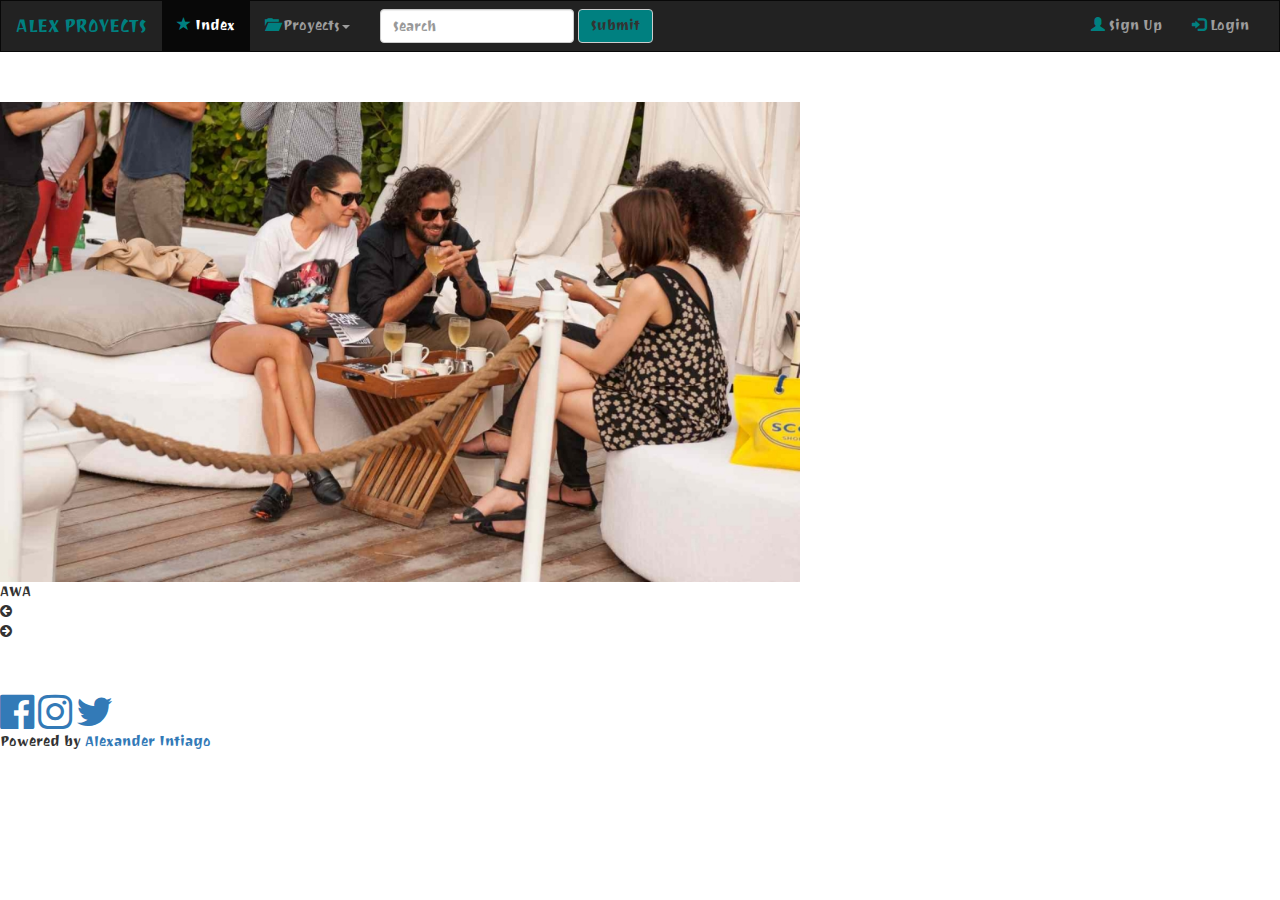
<file: index.html>
<!DOCTYPE html>
<html>

<head>
  <meta charset="utf-8">
  <meta name="viewport" content="width=device-width, initial-scale=1">
  <title>Alex Proyects</title>

  <link rel="shortcut icon" type="image/x-icon" href="img/favicon.ico">
  <link rel="stylesheet" href="http://www.w3schools.com/lib/w3.css">
  <link rel="stylesheet" href="https://maxcdn.bootstrapcdn.com/bootstrap/3.3.7/css/bootstrap.min.css">
  <link rel="stylesheet" href="https://fonts.googleapis.com/css?family=Raleway">
  <link rel="stylesheet" href="https://fonts.googleapis.com/css?family=Joti+One">
  <link rel="stylesheet" href="https://cdnjs.cloudflare.com/ajax/libs/font-awesome/4.6.3/css/font-awesome.min.css">
  <link rel="stylesheet" href="css/style.css">

  <script src="https://ajax.googleapis.com/ajax/libs/jquery/1.12.4/jquery.min.js"></script>
  <script src="https://maxcdn.bootstrapcdn.com/bootstrap/3.3.7/js/bootstrap.min.js"></script>
</head>

<body>

    <header>
      <nav class="navbar navbar-inverse">
        <div class="container-fluid">
          <div class="navbar-header">
            <button type="button" class="navbar-toggle" data-toggle="collapse" data-target="#myNavbar">
              <span class="icon-bar"></span>
              <span class="icon-bar"></span>
              <span class="icon-bar"></span>
            </button>
            <a class="navbar-brand" href="http://awa.hol.es/">ALEX PROYECTS</a>
          </div>
          <div class="collapse navbar-collapse" id="myNavbar">
            <ul class="nav navbar-nav">
              <li class="active"><a href="index.html"><span class="glyphicon glyphicon-star"></span> Index</a></li>
              <li class="dropdown">
                <a class="dropdown-toggle" data-toggle="dropdown" href="#"><span class="glyphicon glyphicon-folder-open"></span> Proyects<span class="caret"></span></a>
                <ul class="dropdown-menu">
                  <li><a href="http://awa.hol.es/awa" target="_blank"><i class="fa fa-whatsapp" aria-hidden="true"></i> Awa</a></li>
                  <li><a href="http://awa.hol.es/portoagua" target="_blank"><i class="fa fa-tint" aria-hidden="true"></i> Portoagua</a></li>
                </ul>
              </li>
            </ul>
            <form class="navbar-form navbar-left">
              <div class="form-group">
                <input type="text" class="form-control" placeholder="Search">
              </div>
              <button type="submit" class="btn btn-default">Submit</button>
            </form>
            <ul class="nav navbar-nav navbar-right">
              <li><a href="#"><span class="glyphicon glyphicon-user"></span> Sign Up</a></li>
              <li><a href="#"><span class="glyphicon glyphicon-log-in"></span> Login</a></li>
            </ul>
          </div>
        </div>
      </nav>
    </header>

    <main>
      <!-- Content -->
      <div class="w3-content w3-container">

        <!-- Slideshow -->
        <div class="w3-display-container mySlides">
          <a href="http://awa.hol.es/awa/" target="_blank"><img src="img/awa.jpg" style="width:100%"></a>
          <div class="w3-display-topleft w3-text-white w3-container w3-padding-32 w3-hide-small">
            <span class="w3-white w3-padding-large w3-animate-bottom">AWA</span>
          </div>
        </div>
        <div class="w3-display-container mySlides">
          <a href="http://awa.hol.es/portoagua/" target="_blank"><img src="img/portoagua.jpg" style="width:100%"></a>
          <div class="w3-display-topright w3-text-white w3-container w3-padding-32 w3-hide-small">
            <span class="w3-white w3-padding-large w3-animate-bottom">PORTOAGUA</span>
          </div>
        </div>
        <!-- Slideshow next/previous buttons -->
        <div class="w3-container w3-dark-grey w3-padding-8 w3-xlarge">
          <div class="w3-left" onclick="plusDivs(-1)"><i class="fa fa-arrow-circle-left w3-hover-text-teal"></i></div>
          <div class="w3-right" onclick="plusDivs(1)"><i class="fa fa-arrow-circle-right w3-hover-text-teal"></i></div>

          <div class="w3-center">
            <span class="w3-tag demodots w3-border w3-transparent w3-hover-white" onclick="currentDiv(1)"></span>
            <span class="w3-tag demodots w3-border w3-transparent w3-hover-white" onclick="currentDiv(2)"></span>
          </div>
        </div>

      </div>
    </main>

  <footer class="footer">
    <footer class="w3-container w3-padding-64 w3-center w3-opacity w3-light-white w3-xlarge">
      <a href="https://www.facebook.com/alexguti49" class="w3-hover-text-indigo"><i class="fa fa-facebook-official"></i></a>
      <a href="https://www.instagram.com/alexguti49/" class="w3-hover-text-red"><i class="fa fa-instagram"></i></a>
      <a href="https://twitter.com/alexguti49" class="w3-hover-text-light-blue"><i class="fa fa-twitter"></i></a>
      <p class="w3-medium">Powered by <a href="https://www.instagram.com/alexguti49/" target="_blank">Alexander Intiago</a></p>
    </footer>
  </footer>

  <script>
  // Slideshow script
  var slideIndex = 1;
  showDivs(slideIndex);

  function plusDivs(n) {
    showDivs(slideIndex += n);
  }

  function currentDiv(n) {
    showDivs(slideIndex = n);
  }

  function showDivs(n) {
    var i;
    var x = document.getElementsByClassName("mySlides");
    var dots = document.getElementsByClassName("demodots");
    if (n > x.length) {slideIndex = 1}
    if (n < 1) {slideIndex = x.length} ;
    for (i = 0; i < x.length; i++) {
       x[i].style.display = "none";
    }
    for (i = 0; i < dots.length; i++) {
       dots[i].className = dots[i].className.replace(" w3-white", "");
    }
    x[slideIndex-1].style.display = "block";
    dots[slideIndex-1].className += " w3-white";
  }
  </script>
</body>
</html>
</file>
<file: css/style.css>
/*html,body,h1,h2,h3,h4,h5 {font-family: "Raleway", sans-serif;}*/
html,body,h1,h2,h3,h4,h5 {font-family: 'Joti One', cursive;}
.container{max-height: 100%; max-width: 100%;}
.navbar-inverse .navbar-brand {color: teal;}
.glyphicon {color: teal;}
.footer i {font-size: 40px;}

.btn-default{color: #333; background-color: teal; border-color: #ccc;}
.dropdown-menu {background-color: #999;}
.dropdown-menu>li>a {color: #fff;}
.mySlides {display:none}
.w3-left, .w3-right, .w3-tag {cursor:pointer}
.w3-tag {height:15px;width:15px;padding:0;margin-top:6px}
@media screen and (max-width:600px) {
  /*.footer{width: 100%; bottom: 0; position: fixed;}*/
}
.w3-content {max-width: 800px; margin-top: 50px; margin-bottom: 50px;}
.navbar-inverse {border-radius: 0;}

.dropdown-menu>li>a>i {color:teal; font-size:large;}
</file>
